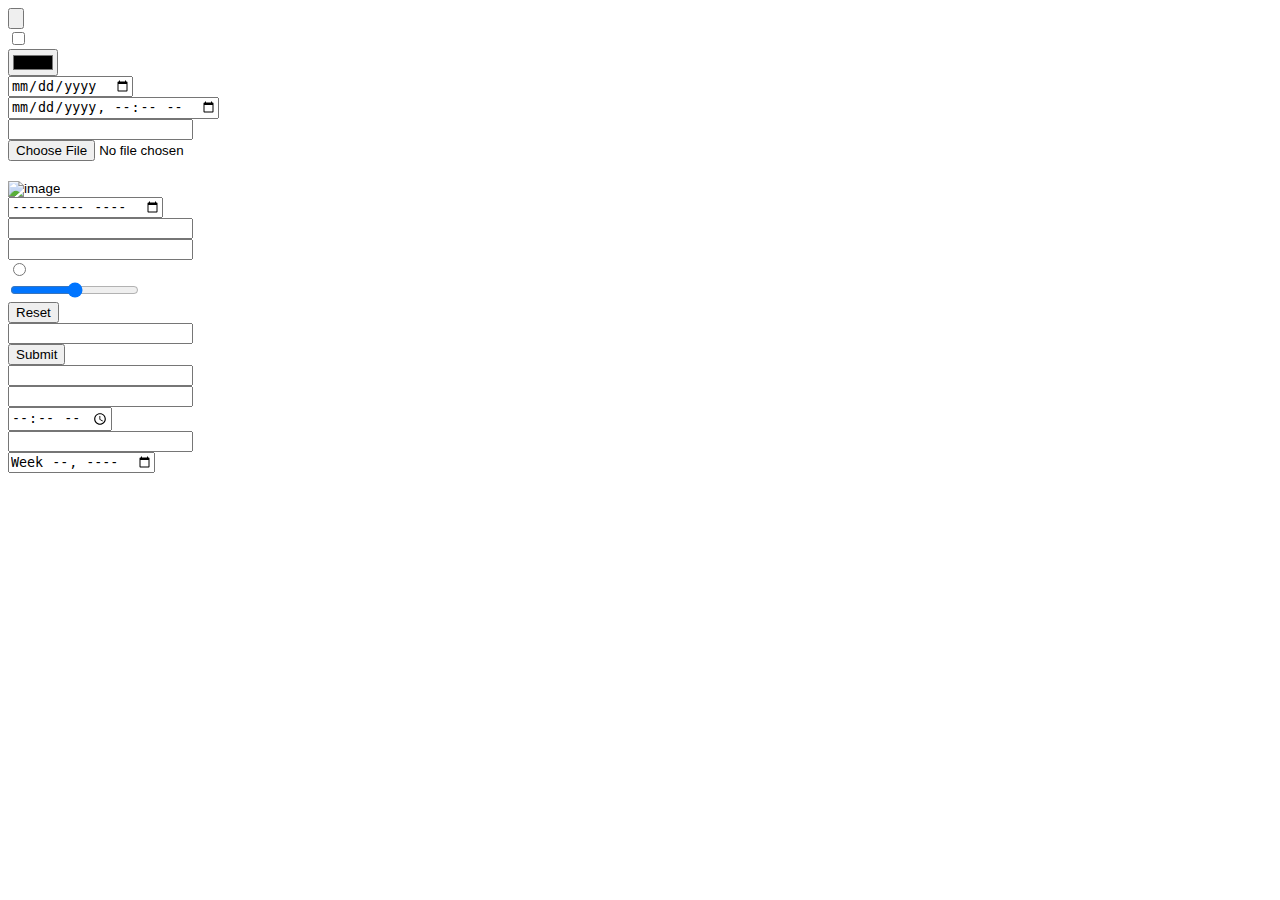
<file: input.html>
<!DOCTYPE html>
<html lang="en" dir="ltr">

<head>
  <meta charset="utf-8">
  <title></title>
</head>

<body>
  <input type="button"><br>
  <input type="checkbox">  <br>
  <input type="color">  <br>
  <input type="date"><br>
  <input type="datetime-local"><br>
  <input type="email"><br>
  <input type="file"><br>
  <input type="hidden"><br>
  <input type="image"src="" alt="image "><br>
  <input type="month"><br>
  <input type="number"><br>
  <input type="password"><br>
  <input type="radio"><br>
  <input type="range"><br>
  <input type="reset"><br>
  <input type="search"><br>
  <input type="submit"><br>
  <input type="tel"><br>
  <input type="text"><br>
  <input type="time"><br>
  <input type="url"><br>
  <input type="week"><br>
</body>

</html>
</file>
